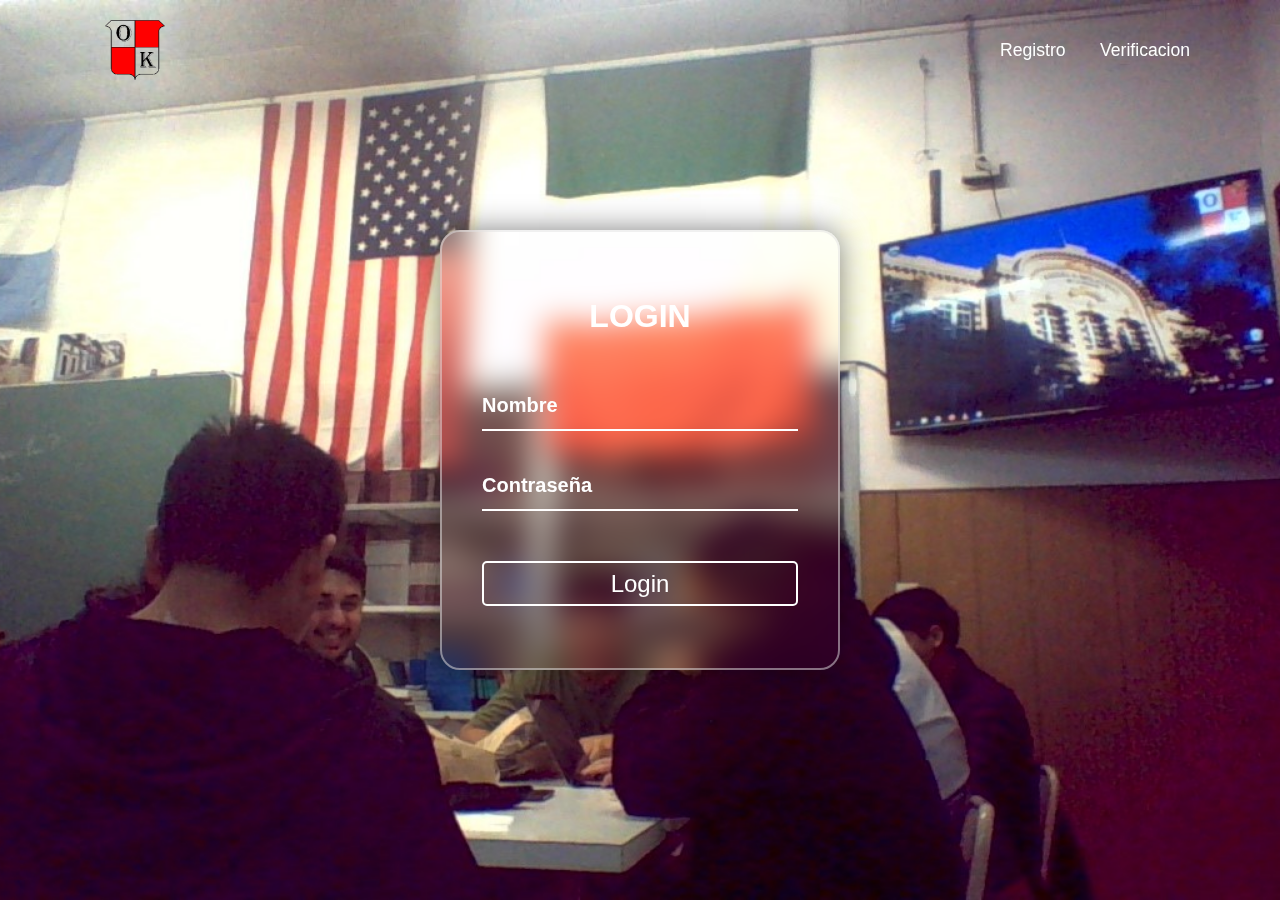
<file: index.html>
Q<!DOCTYPE html>
<html>
<head>
	<title>PresentismOK</title>
	<meta charset="utf-8">
	<link rel="stylesheet" type="text/css" href="style.css">
	<link rel="icon" type="text/css" href="Imagenes/EscudoKrause.ico" class="ico">
</head>
<body>
<header>	
	<a href="index.html"><img src="Imagenes/EscudoKrause.png">
		<nav class="navigation">
		<a href="index.html">Registro</a>
		<a href="verificar2.html">Verificacion</a>
	</nav>
</header>
    <div class="wrapper">
        <div class="form-box login">
            <h2>LOGIN</h2>
            <form>
                <div class="input-box">
                    <input type="Nombre" required placeholder="Nombre"> 
                </div>
                <div class="input-box">
                    <input type="password" required placeholder="Contraseña">
                </div>
                <input class="btn" type="Submit" value="Login">
                
            </form>
        </div>
    </div>    

</body>

</html>
</file>
<file: style.css>
* {
    margin: 0;
    padding: 0;
    box-sizing: border-box;
    font-family: 'Poppins', sans-serif;
    
}

body {
    display: flex;
    justify-content: center;
    align-items: center;
    min-height: 100vh;
    background: url('Imagenes/fondo.jpg') no-repeat;
    background-size: cover;
    background-position: center;
}

header {
    position: fixed;
    top: 0;
    left: 0;
    width: 100%;
    height: 100px;
    padding: 20px 90px;
    display: flex;
    justify-content: space-between;
    align-items: center;
    z-index: 99;
}
header img{
	width: 90px;
	height:90px;
    padding: 15px;
        
}

 header h2 {
    font-size: 2em;
    color: white;
    user-select: none;
}
.navigation a {
    position: relative;
    font-size: 1.1em;
    color: #ffffff;
    text-decoration: none;
    font-weight: 50%;
    margin-left: 30px;
}

.navigation a::after {
    content: '';
    position: absolute;
    left: 0;
    bottom: -4px;
    width: 100%;
    height: 3px;
    background: #ffffff;
    border-radius: 3px;
    transform-origin: right;
    transform: scaleZ(0);
}

.navigation a:hover::after {
    transform-origin: left;
    transform: scaleX(1);
}

.wrapper {
    position: fixed;
    width: 400px;
    height: 440px;
    background: transparent;
    border: 2px solid rgba(225, 225, 225, .5);
    border-radius: 20px;
    backdrop-filter: blur(15px);
    box-shadow: 0 0 30px rgb(0, 0, 0, .5);
    display: flex;
    justify-content: center;
    align-items: center;
    overflow: hidden;
}
.wrapper.active {
    height: 520px;
}

.wrapper .form-box {
    width: 100%;
    padding: 40px;
}

.form-box h2 {
    font-size: 2rem;
    color:#ffffff    ;
    text-align: center;
    transform: translateY(-1rem);
}

.input-box {
    position: relative;
    width: 100%;
    height: 50px;
    border-bottom: 2px solid #ffffff;
    margin: 30px 0;
}

.input-box input {
    width: 100%;
    height: 100%;
    background: transparent;
    border: none;
    outline: none;
    font-size: 20px;
    color:#ffffff;
    font-weight: 600;
}

.btn {
    width: 100%;
    height: 45px;
    background: transparent;
    border: 2px solid #ffffff;
    outline: none;
    border-radius: 6px;
    border-radius: 5px;
    cursor: pointer;
    font-size: 1.5rem;
    text-align: center;
    font-family: 'Poppins', sans-serif;
    color: #ffffff;
    font-weight: 500;
    transition: 1s;
    transform: translateY(20px);
}

.btn:hover {
    background-color: #B8B8B8;
    color: #ffffff;

}

.input-box input::placeholder{
	color: #ffffff;
}

.image{
background-color: red;
}

.qrcode {
     width: 100%;
    height: 100%;
 
}
</file>
